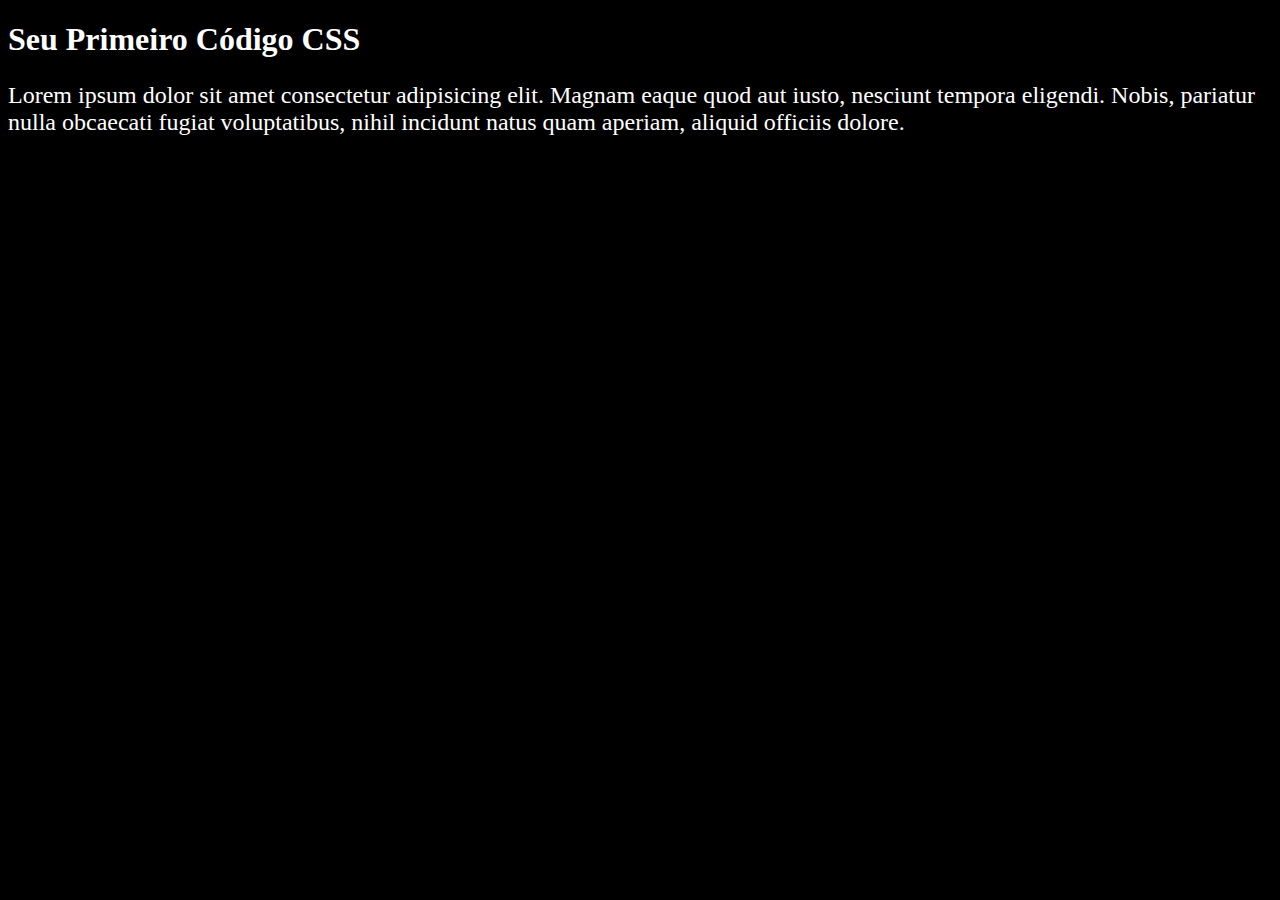
<file: index.html>
<!DOCTYPE html>
<html lang="en">

<head>
    <meta charset="UTF-8">
    <meta name="viewport" content="width=device-width, initial-scale=1.0">
    <title>Seu Primeiro Código CSS</title>

    <style>
        h1 {
            color: white;
        }
    </style>

    <link rel="stylesheet" href="/style.css">
</head>

<body style="background-color: black;">
    <h1>Seu Primeiro Código CSS</h1>
    <p>
        Lorem ipsum dolor sit amet consectetur adipisicing elit. Magnam eaque quod aut iusto,
        nesciunt tempora eligendi. Nobis, pariatur nulla obcaecati fugiat voluptatibus,
        nihil incidunt natus quam aperiam, aliquid officiis dolore.
    </p>
</body>

</html>
</file>
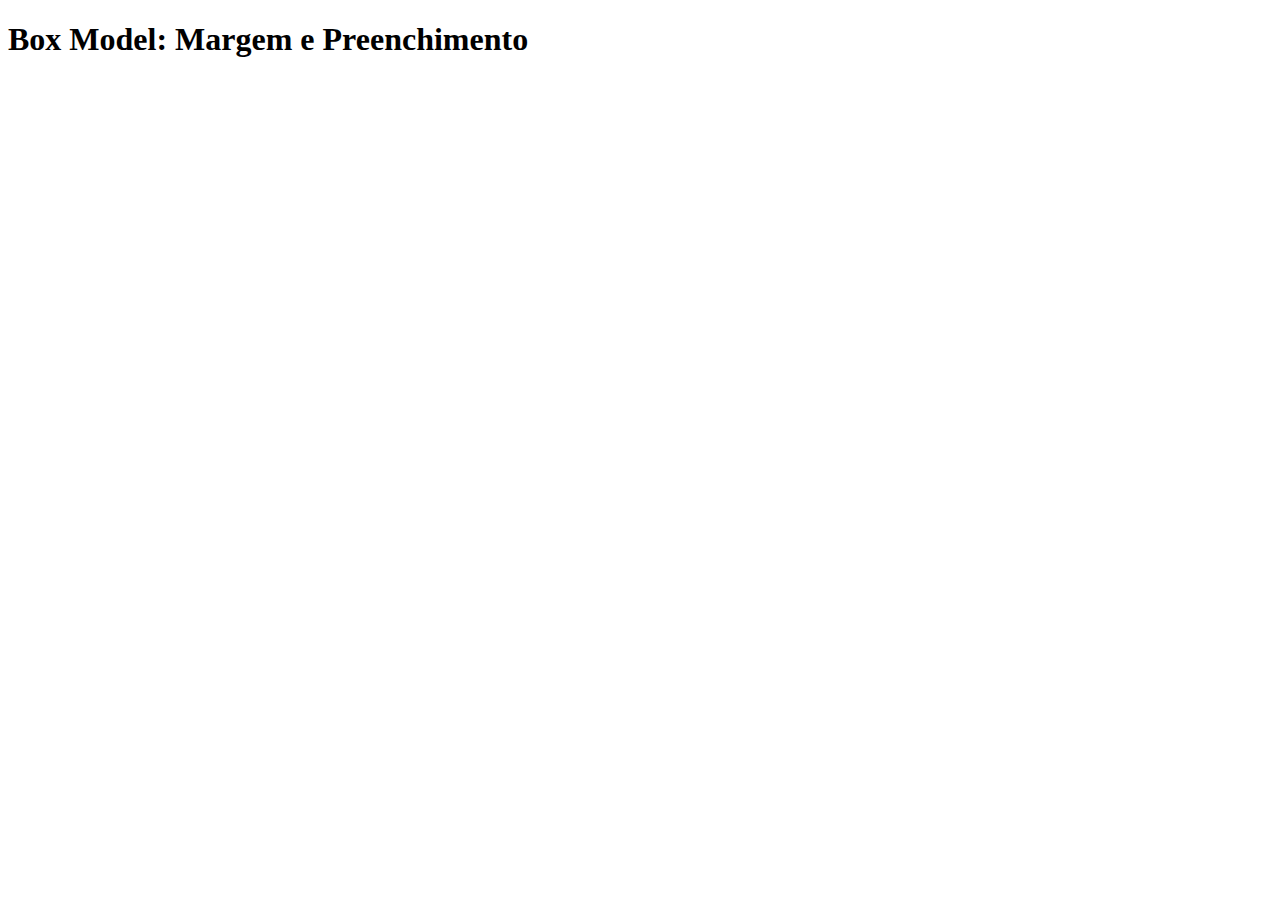
<file: 12-box-model/index.html>
<!DOCTYPE html>
<html lang="en">
<head>
    <meta charset="UTF-8">
    <meta name="viewport" content="width=device-width, initial-scale=1.0">
    <title>Box Model: Margem e Preenchimento</title>
    <link rel="stylesheet" href="/style.css">
</head>

<body>
    <h1>Box Model: Margem e Preenchimento</h1>

    <div class="box box1">
      <p>Exemplo de caixa com margem e preenchimento.</p>
    </div>

    <div class="box box2">
      <p>Outra caixa com margem e preenchimento.</p>
    </div>
    
</body>
</html>
</file>
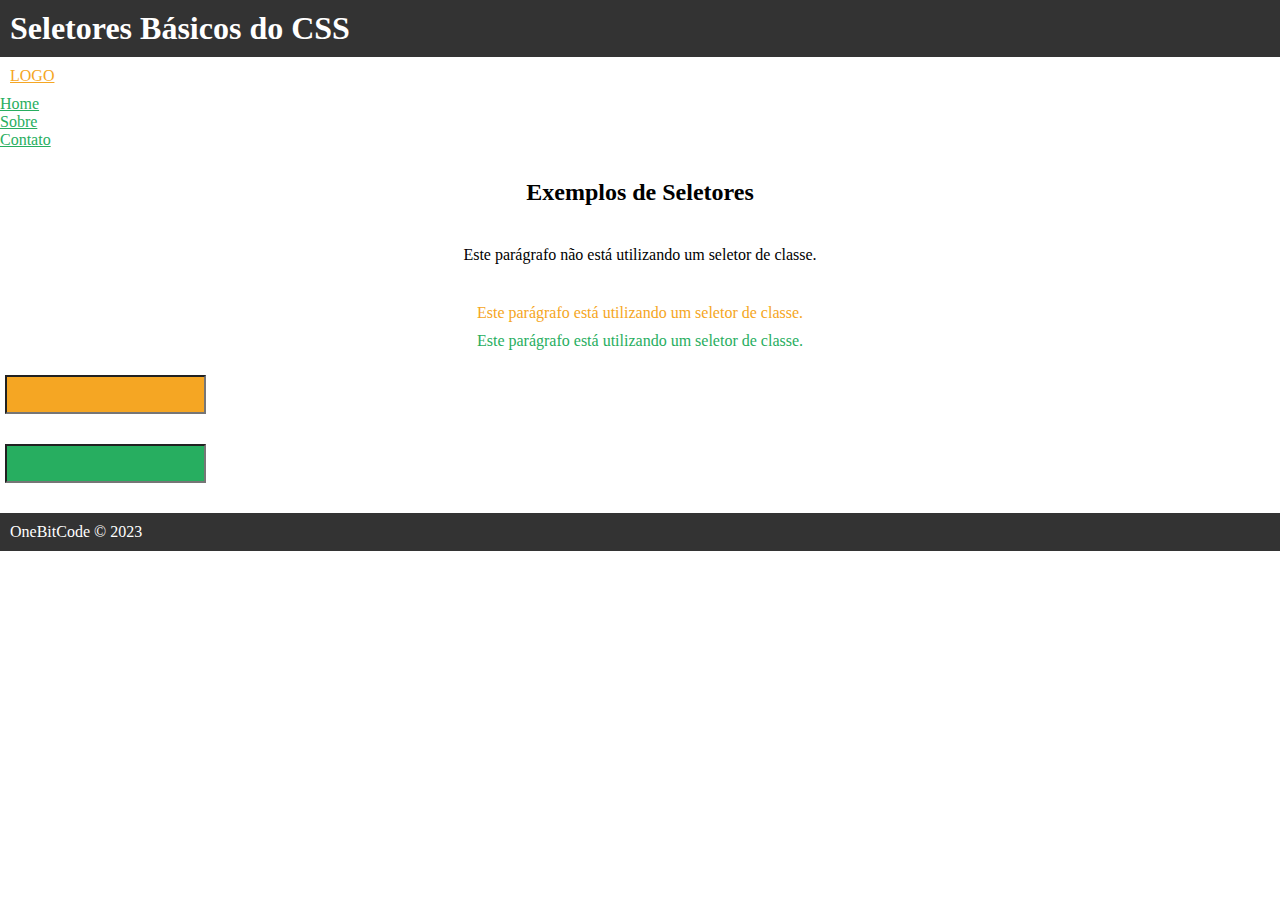
<file: 18-seletores-basicos/index.html>
<!DOCTYPE html>
<html lang="en">

<head>
    <meta charset="UTF-8">
    <meta name="viewport" content="width=device-width, initial-scale=1.0">
    <title>Seletores Básicos do CSS</title>
    <link rel="stylesheet" href="/18-seletores-basicos/style.css" />
</head>

<body>
    <header>
        <h1>Seletores Básicos do CSS</h1>
    </header>

    <nav>
        <a href="#">LOGO</a>
        <ul>
            <li><a href="#">Home</a></li>
            <li><a href="#">Sobre</a></li>
            <li><a href="#">Contato</a></li>
        </ul>
    </nav>

    <section id="secao-principal">
        <h2>Exemplos de Seletores</h2>
        <p>Este parágrafo não está utilizando um seletor de classe.</p>
        <p class="laranja">
            Este parágrafo está utilizando um seletor de classe.
        </p>
        <p class="verde">Este parágrafo está utilizando um seletor de classe.</p>
    </section>

    <section>
        <form>
            <input type="text" name="email" />
            <input type="password" name="password" />
        </form>
    </section>

    <footer>
        <p>OneBitCode © 2023</p>
    </footer>
</body>

</html>
</file>
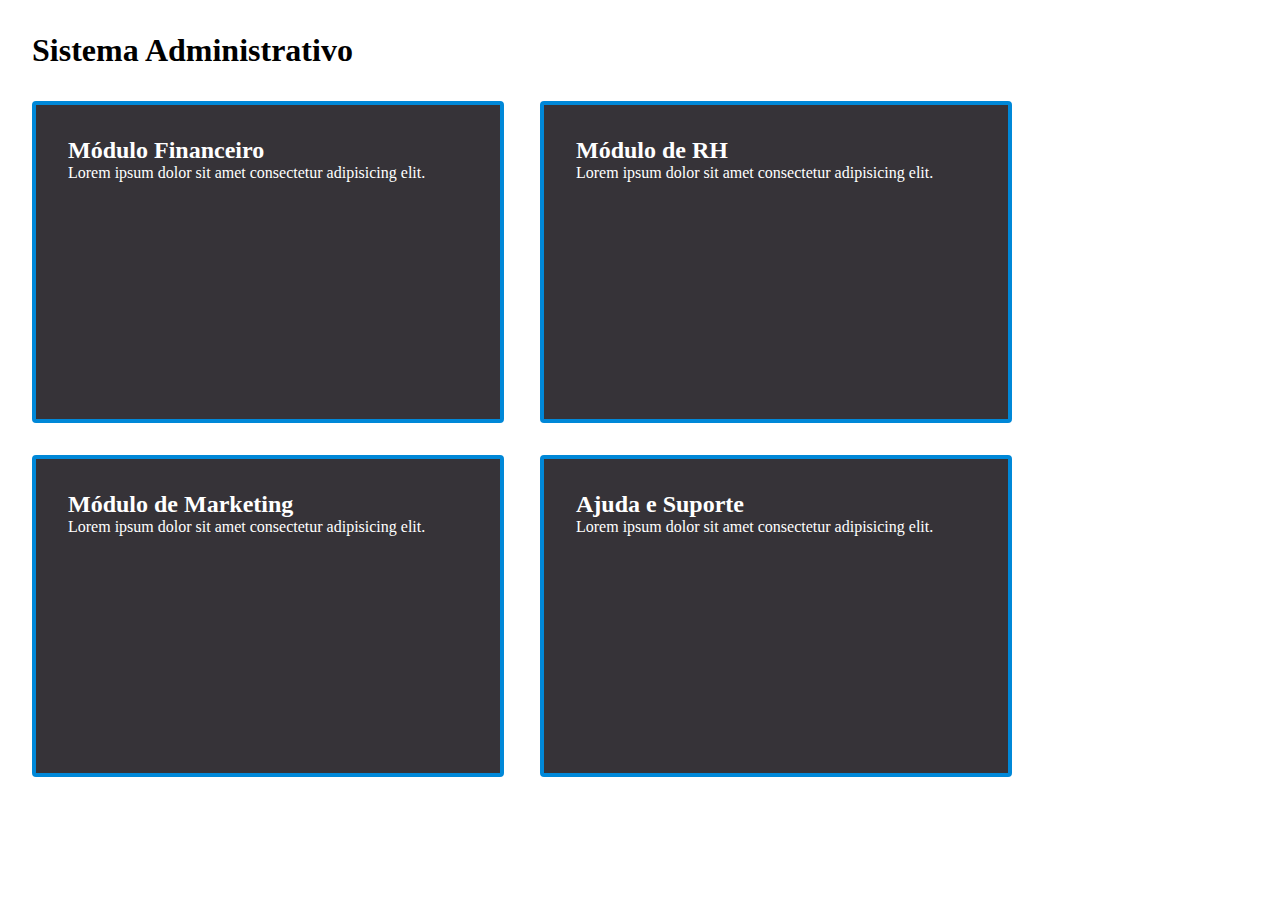
<file: 21-exercicio-02/index.html>
<!DOCTYPE html>
<html lang="en">

<head>
    <meta charset="UTF-8">
    <meta name="viewport" content="width=device-width, initial-scale=1.0">
    <title>Sistema Administrativo</title>
    <link rel="stylesheet" href="/21-exercicio-02/style.css" />
</head>

<body>
    <header>
        <h1>Sistema Administrativo</h1>
    </header>

    <main>
        <ul>
        
            <li class="selected">
                <h2>Módulo Financeiro</h2>
                <p>Lorem ipsum dolor sit amet consectetur adipisicing elit.</p>
            </li>
            
            
            <li class="selected">
                <h2>Módulo de RH</h2>
                <p>Lorem ipsum dolor sit amet consectetur adipisicing elit.</p>
            </li>
            <li class="hidden">
                <h2>Módulo de Gestão</h2>
                <p>Lorem ipsum dolor sit amet consectetur adipisicing elit.</p>
            </li>
            <li class="selected">
                <h2>Módulo de Marketing</h2>
                <p>Lorem ipsum dolor sit amet consectetur adipisicing elit.</p>
            </li>
            <li class="hidden">
                <h2>Módulo de Patrimônio</h2>
                <p>Lorem ipsum dolor sit amet consectetur adipisicing elit.</p>
            </li>
            <li class="selected">
                <h2>Ajuda e Suporte</h2>
                <p>Lorem ipsum dolor sit amet consectetur adipisicing elit.</p>
            </li>
        </ul>
    </main>

</body>

</html>
</file>
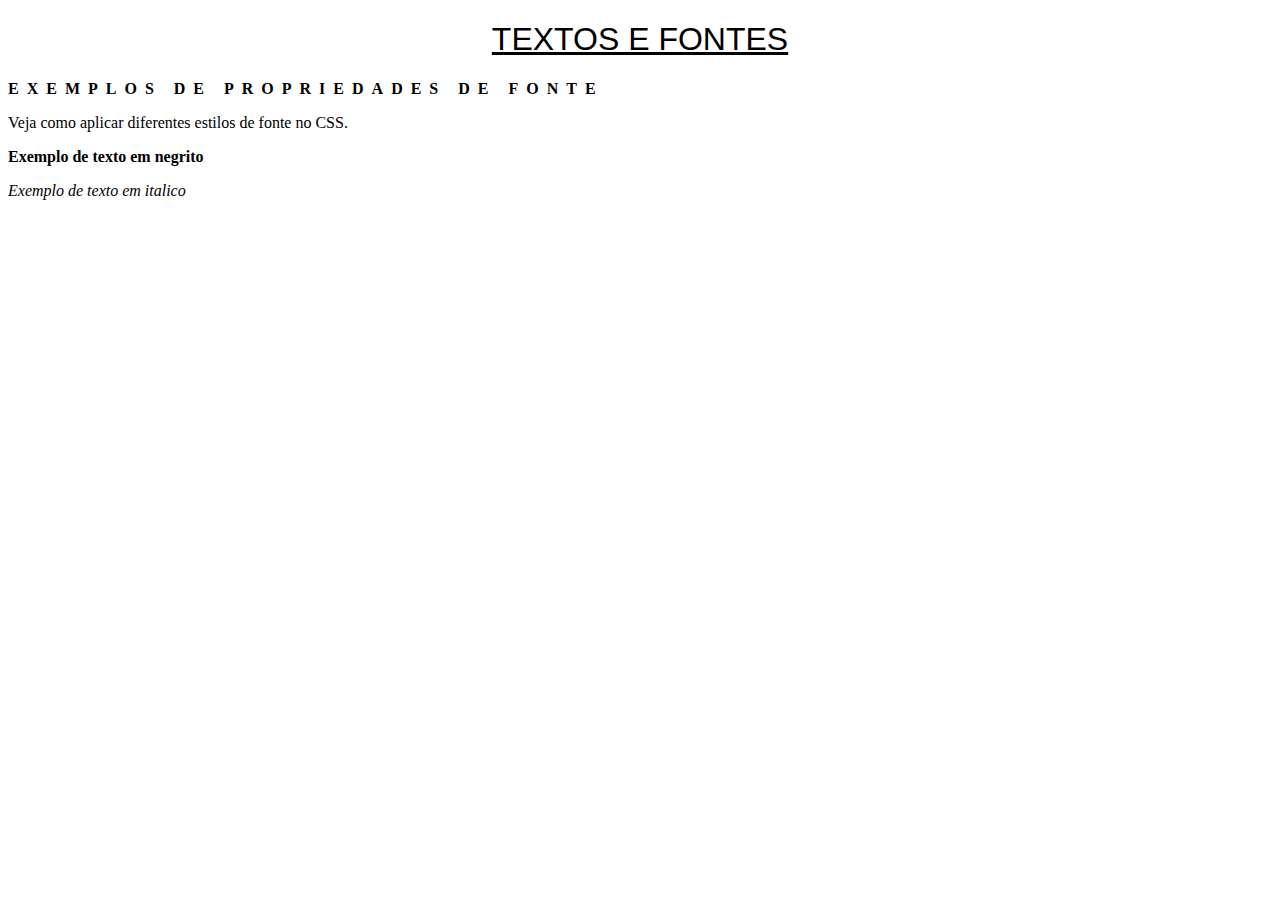
<file: 24-textos-e-fontes/index.html>
<!DOCTYPE html>
<html lang="en">
<head>
    <meta charset="UTF-8">
    <meta name="viewport" content="width=device-width, initial-scale=1.0">
    <title>Textos e Fontes</title>
    <link rel="stylesheet" href="style.css">

    <link rel="preconnect" href="https://fonts.googleapis.com">
    <link rel="preconnect" href="https://fonts.gstatic.com" crossorigin>
    <link href="https://fonts.googleapis.com/css2?family=Montserrat:ital,wght@0,100..900;1,100..900&display=swap" rel="stylesheet">
</head>

<body>
    <header>
        <h1>Textos e Fontes</h1>
    </header>

    <section>
        <h2>Exemplos de Propriedades de Fonte</h2>
        <p>Veja como aplicar diferentes estilos de fonte no CSS.</p>
        <p class="bold">Exemplo de texto em negrito</p>
        <p class="italic">Exemplo de texto em italico</p>
    </section>
    
</body>
</html>
</file>
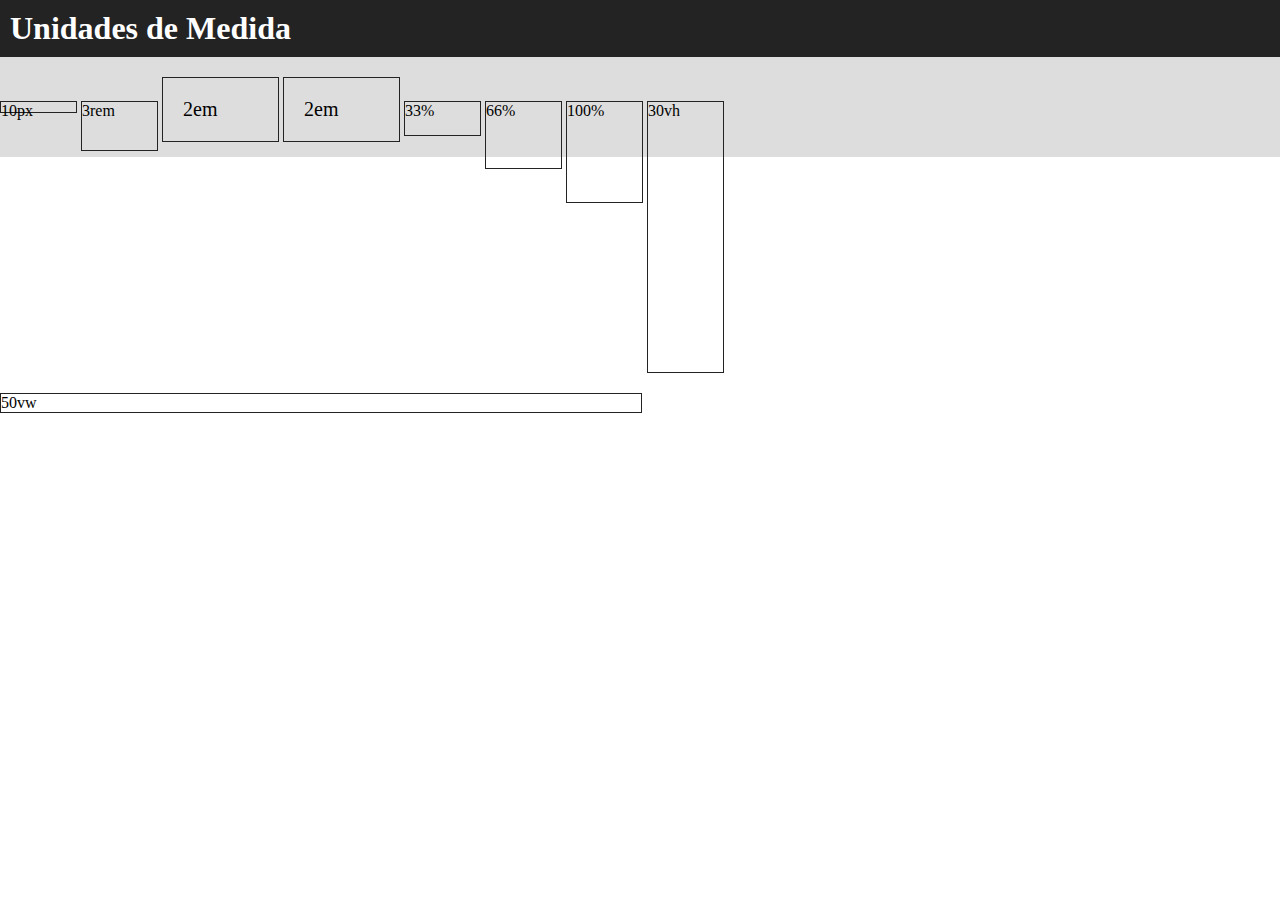
<file: 27-unidades-de-medida/index.html>
<!DOCTYPE html>
<html lang="en">
<head>
    <meta charset="UTF-8">
    <meta name="viewport" content="width=device-width, initial-scale=1.0">
    <title>Unidades de Medida</title>
    <link rel="stylesheet" href="style.css">
</head>

<body>
    <header>
        <h1>Unidades de Medida</h1>
    </header>

    <section>
        <div class="box px">10px</div>
        <div class="box rem">3rem</div>
        <div class="box em">2em</div>
        <div class="box em big">2em</div>
        <div class="box prcnt-33">33%</div>
        <div class="box prcnt-66">66%</div>
        <div class="box prcnt-100">100%</div>
        <div class="box vh">30vh</div>
        <div class="box vw">50vw</div>
    </section>
    
</body>
</html>
</file>
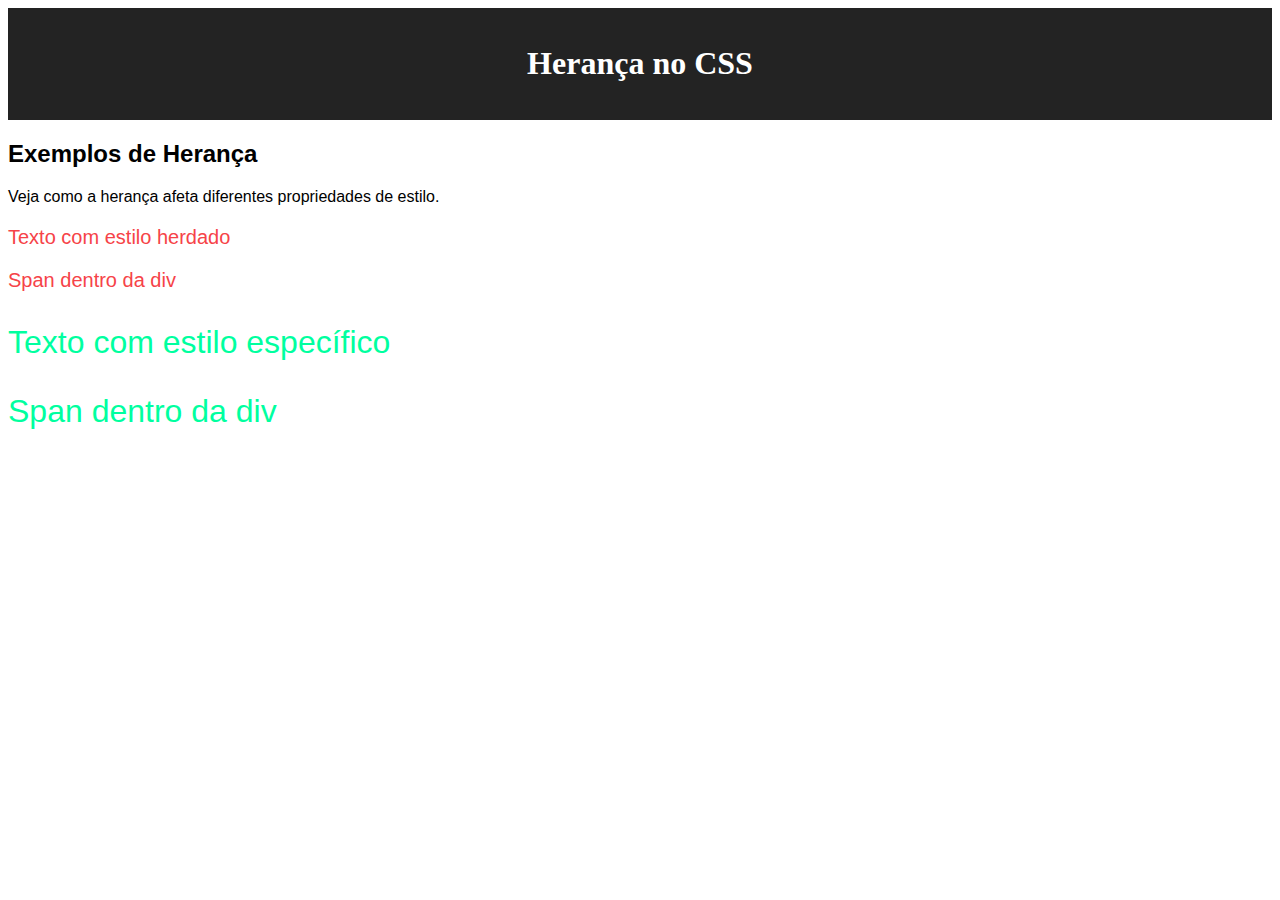
<file: 33-heranca/index.html>
<!DOCTYPE html>
<html lang="en">
<head>
    <meta charset="UTF-8">
    <meta name="viewport" content="width=device-width, initial-scale=1.0">
    <title>Aula de Herança no CSS</title>
    <link rel="stylesheet" href="style.css">

</head>

<body>
    <header>
        <h1>Herança no CSS</h1>
    </header>

    <section>
        <h2>Exemplos de Herança</h2>
        <p>Veja como a herança afeta diferentes propriedades de estilo.</p>
        <div class="parent">
            <p>Texto com estilo herdado</p>
            <span>Span dentro da div</span>
            <div class="child">
                <p>Texto com estilo específico</p>
                <span>Span dentro da div</span>
            </div>
        </div>
    </section>

</body>
</html>
</file>
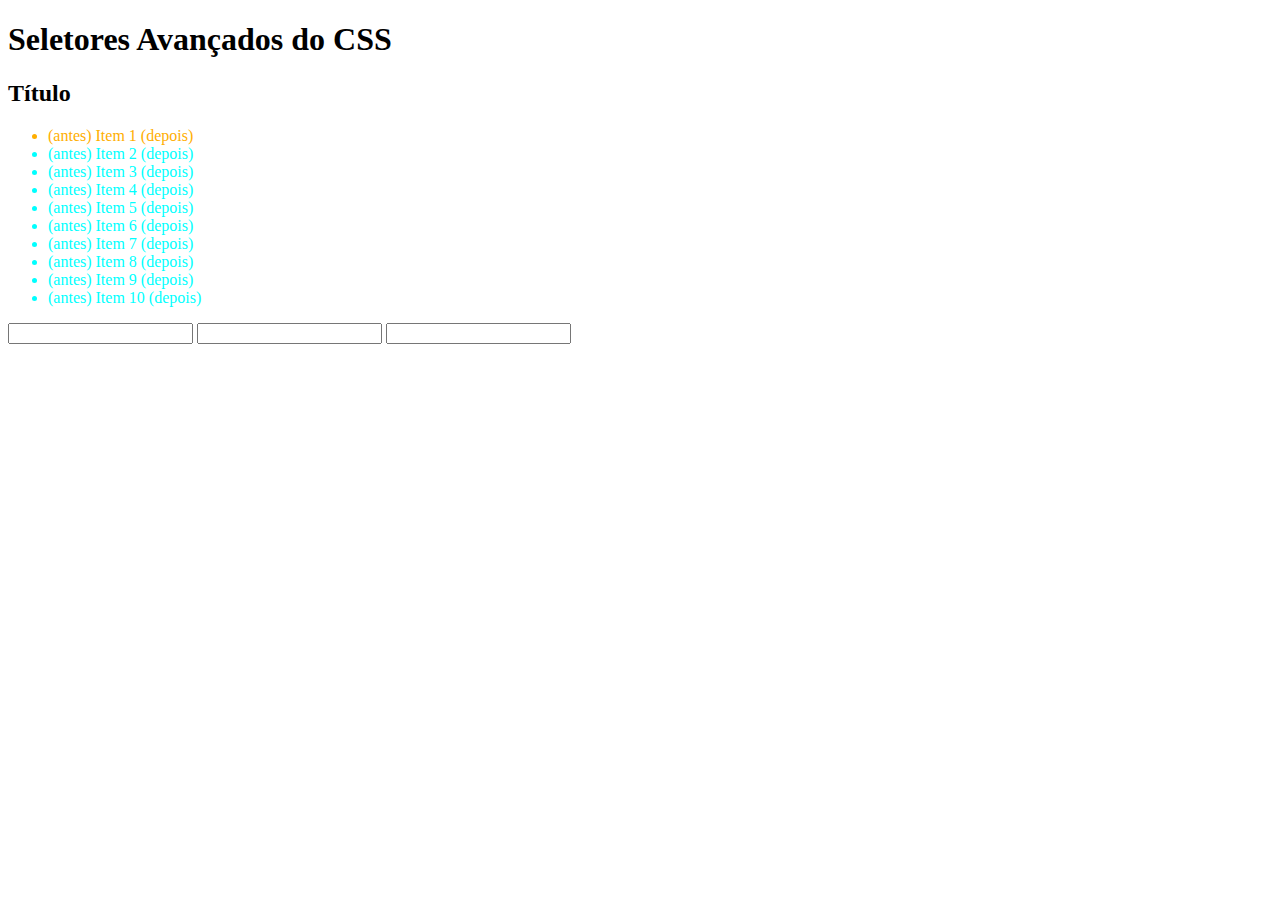
<file: 39-seletores-avancados/index.html>
<!DOCTYPE html>
<html lang="en">
<head>
    <meta charset="UTF-8">
    <meta name="viewport" content="width=device-width, initial-scale=1.0">
    <title>Seletores Avançados do CSS</title>
    <link rel="stylesheet" href="style.css">

</head>

<body>
    <header>
        <h1>Seletores Avançados do CSS</h1>
    </header>

    <section>
        <h2>Título</h2>
        <ul>
            <li>Item 1</li>
            <li>Item 2</li>
            <li>Item 3</li>
            <li>Item 4</li>
            <li>Item 5</li>
            <li>Item 6</li>
            <li>Item 7</li>
            <li>Item 8</li>
            <li>Item 9</li>
            <li>Item 10</li>
        </ul>
    </section>   
    <input type="text">
    <input type="text">
    <input type="text">
</body>
</html>
</file>
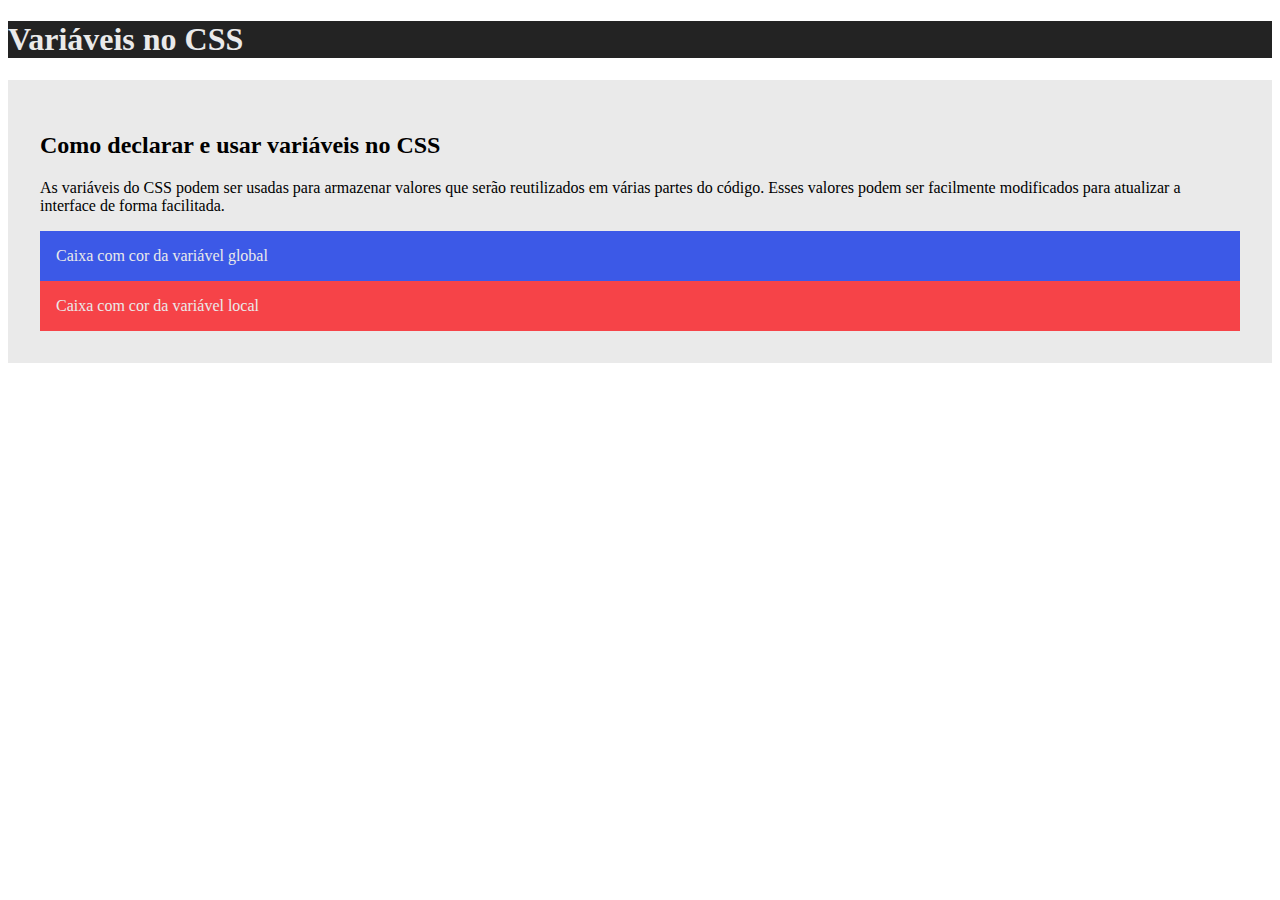
<file: 42-variaveis/index.html>
<!DOCTYPE html>
<html lang="en">
<head>
    <meta charset="UTF-8">
    <meta name="viewport" content="width=device-width, initial-scale=1.0">
    <title>Variáveis no CSS</title>
    <link rel="stylesheet" href="style.css">
</head>

<body>
    <header>
        <h1>Variáveis no CSS</h1>
    </header>

    <section>
        <h2>Como declarar e usar variáveis no CSS</h2>
        <p>As variáveis do CSS podem ser usadas para armazenar valores que serão reutilizados em várias partes do código. Esses valores podem ser facilmente modificados para atualizar a interface de forma facilitada.</p>
        <div>Caixa com cor da variável global</div>
        <div class="red-box">Caixa com cor da variável local</div>
    </section>
    
</body>
</html>
</file>
<file: style.css>
p {
    color: white;
    font-size: x-large;
}
</file>
<file: 18-seletores-basicos/style.css>
/* seletor universal */
* {
    margin: 0;
    padding: 0;
}

/* seletor de tag */

header, footer {
    background-color: #333;
    color: #fff;
    padding: 10px;
}

/* seletor de elementos aninhados */
nav a {
    color: #27ae60;
}

/* seletor de filhos */
nav > a {
    display: block;
    color: #f5a623;
    padding: 10px;
}

/* seletor de classes */
.laranja {
    color: #f5a623;
}
.verde {
    color: #27ae60;
}

/* seletor de id */
#secao-principal {
    padding: 20px;
    text-align: center;
}

/* combinação dos seletores */
#secao-principal > * {
    margin-top: 10px;
}

input {
    display: block;
    padding: 10px;
    margin: 5px;
}

/* seletor de sequência */
input + input {
    margin-top: 30px;
    margin-bottom: 30px;
}
h2 + p {
    padding: 30px;
}

/* seletor de qualquer propriedade no HTML */
input[name="email"] {
    background-color: #f5a623;
}

input[type="password"] {
    background-color: #27ae60;
}
</file>
<file: 21-exercicio-02/style.css>
* {
    margin: 0;
    padding: 0;
}

h1 {
    margin-top: 32px;
    margin-left: 32px;
}

li {
    background-color: #1c1a1d;
    border: 4px solid transparent;
    border-radius: 4px;
    color: #fff;
    cursor: pointer;
    display: inline-block;
    margin-top: 32px;
    margin-left: 32px;
    padding: 32px;
    height: 250px;
    width: 400px;
}

.selected {
    background-color: #363338;
    border: 4px solid #0088d8;
}

.hidden {
    display: none;
}
</file>
<file: 24-textos-e-fontes/style.css>
header {
    text-align: center;
    text-decoration: underline;
    text-transform: uppercase;
}

h1 {
    font-family: sans-serif;
    font-weight: 100;
}

h2 {
    font-size: 16px;
    letter-spacing: 8px;
    text-transform: uppercase;
}

p {
    font-family: 'Montserrar';
}

.bold {
    font-weight: 700;
}

.italic {
    font-style: italic;
}
</file>
<file: 27-unidades-de-medida/style.css>
* {
    margin: 0;
    padding: 0;
}

header {
    background-color: #232323;
    color: #fff;
    padding: 10px;
}

section {
    height: 100px;
    background-color: #ddd;
}

.box {
    border: 1px solid #232323;
    font-size: 16px;
    display: inline-block;
    margin-top: 20px;
    width: 75px;
}

.px {
    height: 10px;
}

/* root element --> 16px * 3 = 48px*/
.rem {
    height: 3rem;
}

.em {
    font-size: 20px;
    padding: 1em;
}

.prcnt-33 {
    height: 33%;
}

.prcnt-66 {
    height: 66%;
}

.prcnt-100 {
    height: 100%;
}

/* viewport height */
.vh {
    height: 30vh;
}

/* viewport width */
.vw {
    width: 50vw;
}
</file>
<file: 33-heranca/style.css>
body {
    font-family: Arial, Helvetica, sans-serif;
}

header {
    background-color: #232323;
    color: #fff;
    text-align: center;
    padding: 1rem;
}

h1 {
    font-family: serif;
}

.parent {
    font-size: 1.25rem;
    color: #f64348;
}
.child {
    font-size: 2rem;
    color: #00ff9f;
}
</file>
<file: 39-seletores-avancados/style.css>
/* seletor: nth-child() */
li:nth-child(2) {
    color: #f00;
}

li:nth-child(3n) {
    color: #00f;
}

/* seletor: hover */
li:hover {
    background-color: #999;
}

/* seletor: focus */
input:focus {
    background-color: #f00;
}

/* pseudo-elementos --> ::before e ::after */
li::before {
    content: "(antes) ";
}

li::after {
    content: " (depois)";
}

/* seletor --> :first-child  e :last-child */
li:first-child {
    color: rgb(255, 174, 0);
}

li:last-child {
    color: rgb(255, 0, 179);
}

/* seletor --> :not() */
li:not(:first-child) {
    color: rgb(0, 255, 255);
}
</file>
<file: 42-variaveis/style.css>
:root {
    --cor-principal: #3c59e7;
    --cor-claro: #eaeaea;
    --cor-escuro: #232323;
    --preenchimento-pq: .25rem 1rem;
    --preenchimento-md: 2rem;
    --preenchimento-gd: 4rem;
}

header {
    background-color: var(--cor-escuro);
    color: var(--cor-claro);
    padding: var(--preenchimnto-pq);
}

section {
    background-color: var(--cor-claro);
    padding: var(--preenchimento-md);
}

div {
    --preenchimento-pq: 1rem;
    background-color: var(--cor-principal);
    color: var(--cor-claro);
    padding: var(--preenchimento-pq);
}

.red-box {
    --cor-principal: #f64348;
}
</file>
